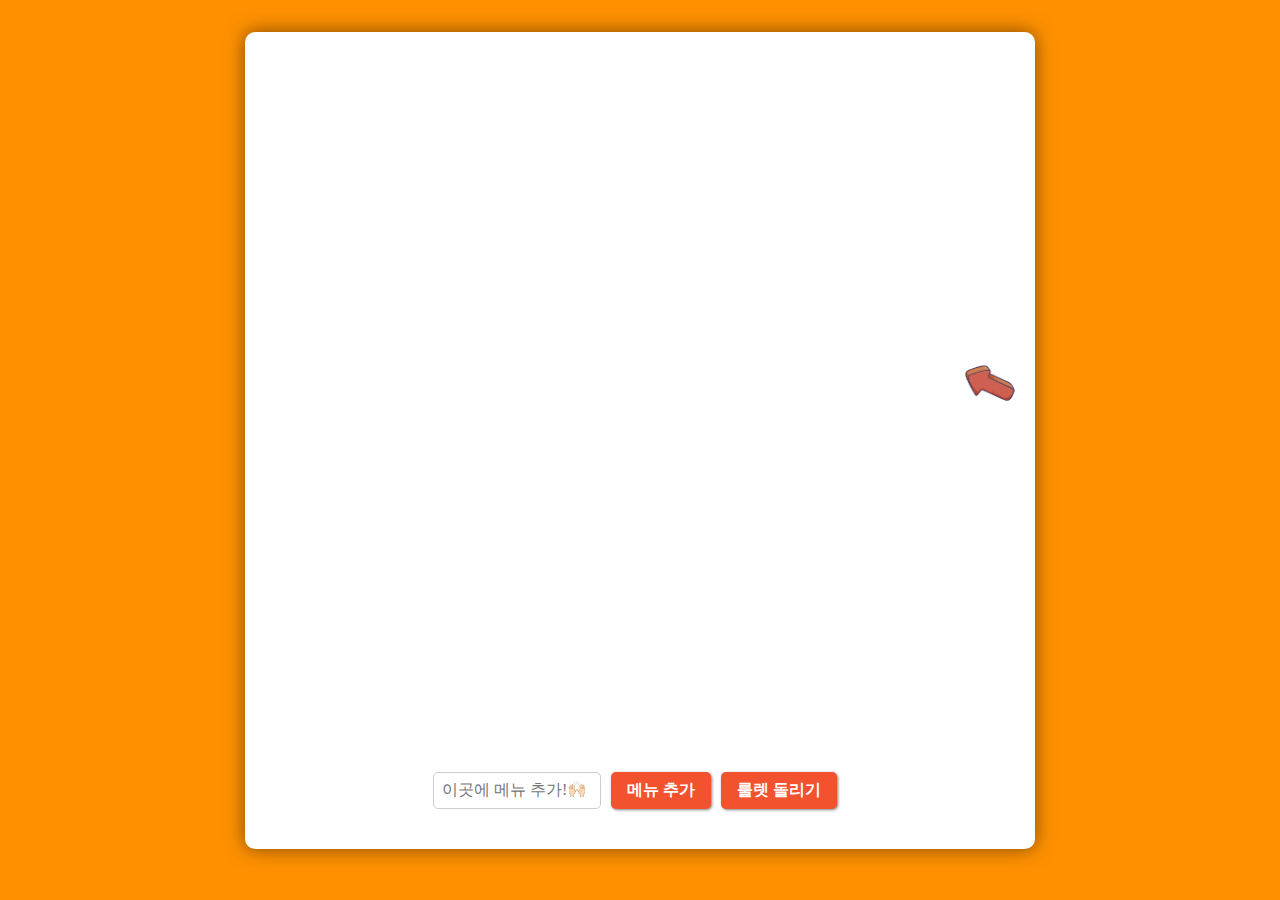
<file: HTML/roulette.html>
<!DOCTYPE html>
<html lang="ko">

<head>
  <meta charset="UTF-8">
  <meta name="viewport" content="width=device-width, initial-scale=1.0">
  <title>돌려돌려 돌림판 | 그래서 뭐 먹지?</title>
  <link rel="stylesheet" href="https://cdnjs.cloudflare.com/ajax/libs/animate.css/4.1.1/animate.min.css">
  <link rel="stylesheet" href="../CSS/roulette.css">
</head>

<body>
  <div class="container">
    <div class="roulette-container">
      <img id="marker" src="../img/pointer.png" alt="마커">
      <canvas width="700" height="700"></canvas>
      <div class="controls">
        <input type="text" id="menuInput" placeholder="이곳에 메뉴 추가!🙌🏻" onkeypress="handleKeyPress(event)">
        <button onclick="addMenu()">메뉴 추가</button>
        <button id="rotateBtn" onclick="rotate()">룰렛 돌리기</button>
      </div>
      <div id="menuList"></div>
    </div>
    <div id="result-container">
      <button id="view-on-map" class="animate__animated animate__pulse animate__infinite" style="display: none;">결과를 지도로
        다시 보기</button>
    </div>
  </div>
  <script src="../JS/roulette.js"></script>
</body>

</html>
</file>
<file: CSS/roulette.css>
@charset "UTF-8";

@import url('https://webfontworld.github.io/woowahan/BMJua.css');
/* 배민 주아체 */

* {
  font-family: 'BMJua';
}

body {
  display: flex;
  justify-content: center;
  align-items: center;
  height: 100vh;
  margin: 0;
  background: #ff9100;
}

.container {
  display: flex;
  flex-direction: column;
  align-items: center;
  gap: 20px;
}

.roulette-container {
  background: #fff;
  padding: 20px;
  border-radius: 10px;
  box-shadow: 0 0 20px rgba(0, 0, 0, 0.5);
  display: flex;
  flex-direction: column;
  align-items: center;
  position: relative;
  width: 750px;
}

canvas {
  transition: transform 2s cubic-bezier(0.42, 0, 0.58, 1);
  pointer-events: none;
  margin: 0 auto;
  transform-origin: center center;
}

#marker {
  width: 70px;
  height: 60px;
  position: absolute;
  top: 43%;
  right: 10px;
  transform: translateY(-50%) scaleX(-1);
  z-index: 1;
}

.controls {
  display: flex;
  justify-content: center;
  flex-wrap: wrap;
  margin-top: 20px;
}

input {
  padding: 0.5rem;
  font-size: 1rem;
  border: 1px solid #ccc;
  border-radius: 5px;
  width: 150px;
  margin-right: 10px;
}

button {
  background: #f2522e;
  color: #fff;
  padding: 0.5rem 1rem;
  border: none;
  font-size: 1rem;
  font-weight: bold;
  border-radius: 5px;
  transition: 0.2s;
  cursor: pointer;
  margin-right: 10px;
  box-shadow: 1px 1px 3px rgba(0, 0, 0, 0.5);
}

button:active {
  background: #444;
  color: #f9f9f9;
}

#menuList {
  margin-top: 20px;
  display: flex;
  flex-wrap: wrap;
  justify-content: center;
}

.menu-item {
  display: flex;
  align-items: center;
  margin: 5px;
  font-size: 0.8rem;
}

.menu-item span {
  margin-right: 5px;
}

.menu-item button {
  background: #ff4d4d;
  color: white;
  border: none;
  padding: 5px;
  font-size: 0.8rem;
  border-radius: 5px;
  cursor: pointer;
}

.menu-item button:hover {
  background: #ff1a1a;
}

#home-button {
  margin: 10px;
  padding: 10px 20px;
  border-radius: 10px;
  font-size: 16px;
  cursor: pointer;
  background-color: #febf00;
  font-family: ‘ONE-Mobile-POP’;
  position: absolute;
  top: 10px;
  right: 10px;
}

#result-container button {
  font-size: 25px;
  /* background: #f2522e; */
}
</file>
